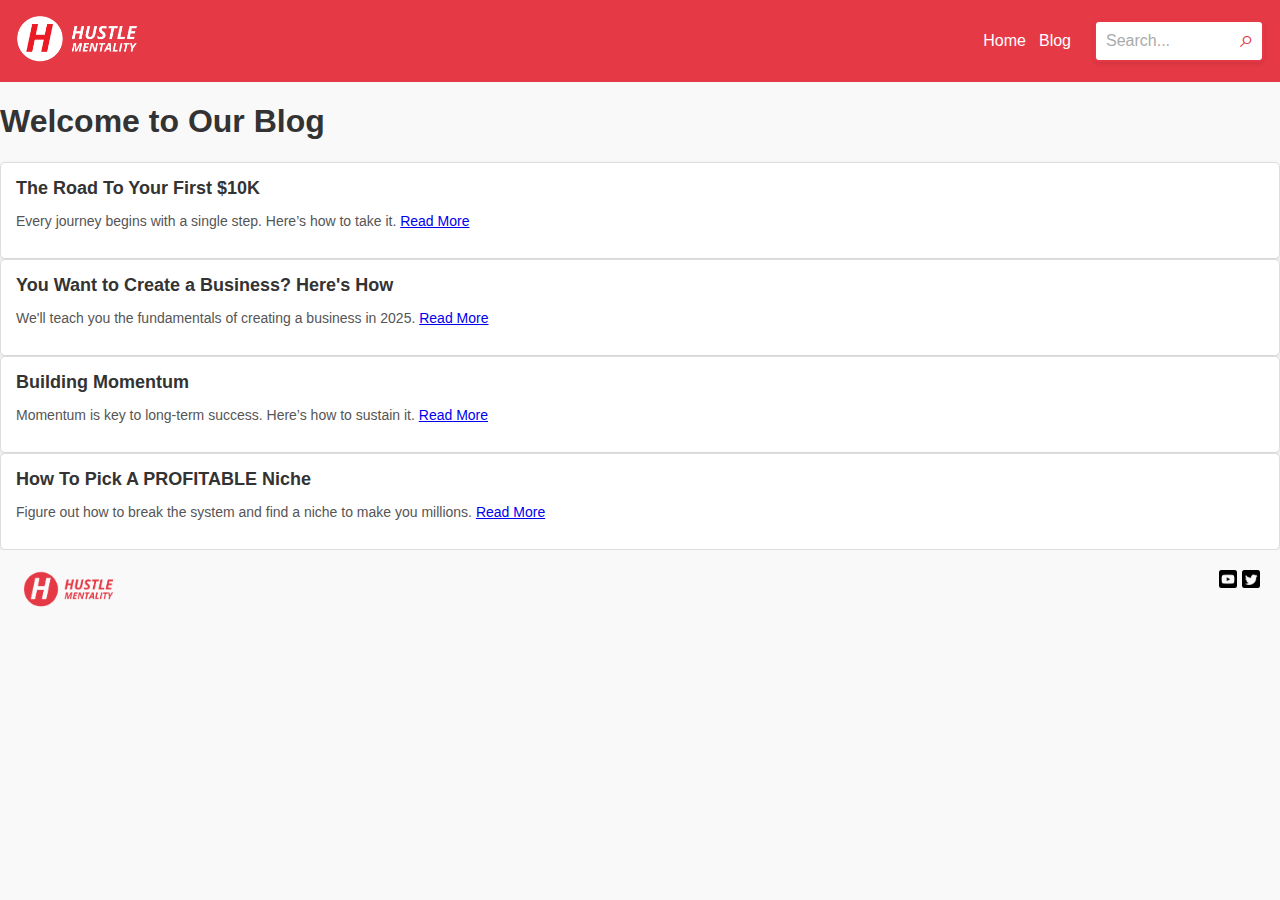
<file: blog.html>
<!DOCTYPE html>
<html lang="en">
<head>
    <meta charset="UTF-8">
    <meta name="viewport" content="width=device-width, initial-scale=1.0">
    <title>Blog - Hustle Mentality</title>
    <link rel="icon" href="favicon.png" type="image/png">
    <link rel="stylesheet" href="style.css">
</head>
<body>
    <header>
        <div class="logo-container">
            <a href="index.html">
                <img src="Hustle-4.png" alt="Logo" width="130" height="50">
            </a>
        </div>
        <nav>
            <a href="index.html">Home</a>
            <a href="blog.html">Blog</a>
            <div class="search-bar">
            <input type="text" class="search-input" placeholder="Search...">
            <span class="search-icon">⌕</span>
            </div>
        </nav>
    </header>

    <main class="blog-section">
        <h1>Welcome to Our Blog</h1>
        <div class="blog-card">
            <h2>The Road To Your First $10K</h2>
            <p>Every journey begins with a single step. Here’s how to take it. <a href="#">Read More</a></p>
        </div>
        <div class="blog-card">
            <h2>You Want to Create a Business? Here's How</h2>
            <p>We'll teach you the fundamentals of creating a business in 2025. <a href="#">Read More</a></p>
        </div>
        <div class="blog-card">
            <h2>Building Momentum</h2>
            <p>Momentum is key to long-term success. Here’s how to sustain it. <a href="#">Read More</a></p>
        </div>
        <div class="blog-card">
            <h2>How To Pick A PROFITABLE Niche</h2>
            <p>Figure out how to break the system and find a niche to make you millions. <a href="#">Read More</a></p>
        </div>
    </main>

    <footer>
        <img src="Hustle-5.png" alt="Logo" width="100" height="40" align="left">
        <a href="https://x.com/HustIeMentality" target="_blank">
            <img src="Twitter.png" alt="Logo" width="18" class="twitter" height="18" align="right">
        </a>
        <a href="https://www.youtube.com/@HustleMentality09" target="_blank">
        <img src="Youtube.png" alt="Logo" width="18" height="18" align="right">
        </a>
    </footer>
</body>
</html>
</file>
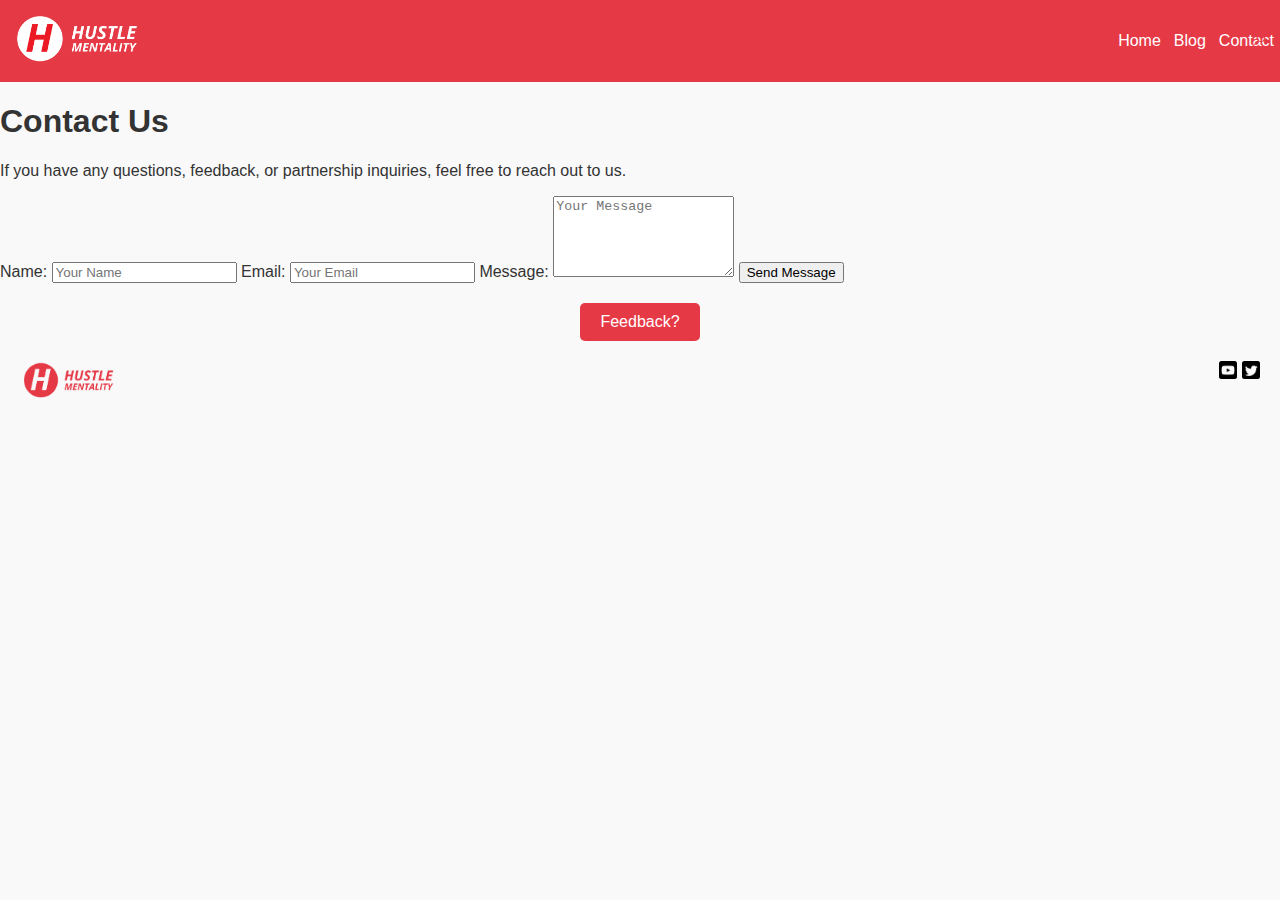
<file: contact.html>
<!DOCTYPE html>
<html lang="en">
<head>
    <meta charset="UTF-8">
    <meta name="viewport" content="width=device-width, initial-scale=1.0">
    <title>Contact - Hustle Mentality</title>
    <link rel="icon" href="favicon.png" type="image/png">
    <link rel="stylesheet" href="style.css">
    <!-- Google Analytics -->
    <script async src="https://www.googletagmanager.com/gtag/js?id=G-4C0GT5HD09"></script>
    <script>
        window.dataLayer = window.dataLayer || [];
        function gtag() { dataLayer.push(arguments); }
        gtag('js', new Date());
        gtag('config', 'G-4C0GT5HD09');
    </script>
</head>
<body>
    <header>
        <div class="logo-container">
            <a href="index.html">
                <img src="Hustle-4.png" alt="Logo" width="130" height="50">
            </a>
        </div>
        <nav>
            <a href="index.html">Home</a>
            <a href="blog.html">Blog</a>
            <a href="contact.html">Contact</a>
            <a href="search.html" class="search-icon">⌕</a>
        </nav>
    </header>
    <div class="contact-section">
        <h1>Contact Us</h1>
        <p>If you have any questions, feedback, or partnership inquiries, feel free to reach out to us.</p>
        <form action="#" method="post">
            <label for="name">Name:</label>
            <input type="text" id="name" name="name" placeholder="Your Name" required>
            
            <label for="email">Email:</label>
            <input type="email" id="email" name="email" placeholder="Your Email" required>
            
            <label for="message">Message:</label>
            <textarea id="message" name="message" placeholder="Your Message" rows="5" required></textarea>
            
            <button type="submit">Send Message</button>
        </form>
    </div>
    <div class="suggestion-button-container">
        <a href="https://insigh.to/b/hustle-mentality" target="_blank">
            <button class="suggestion-button">Feedback?</button>
        </a>
    </div>
    <footer>
        <img src="Hustle-5.png" alt="Logo" width="100" height="40" align="left">
        <a href="https://x.com/HustIeMentality" target="_blank">
            <img src="Twitter.png" alt="Logo" width="18" class="twitter" height="18" align="right">
        </a>
        <a href="https://www.youtube.com/@HustleMentality09" target="_blank">
        <img src="Youtube.png" alt="Logo" width="18" height="18" align="right">
        </a>
    </footer>
</body>
</html>
</file>
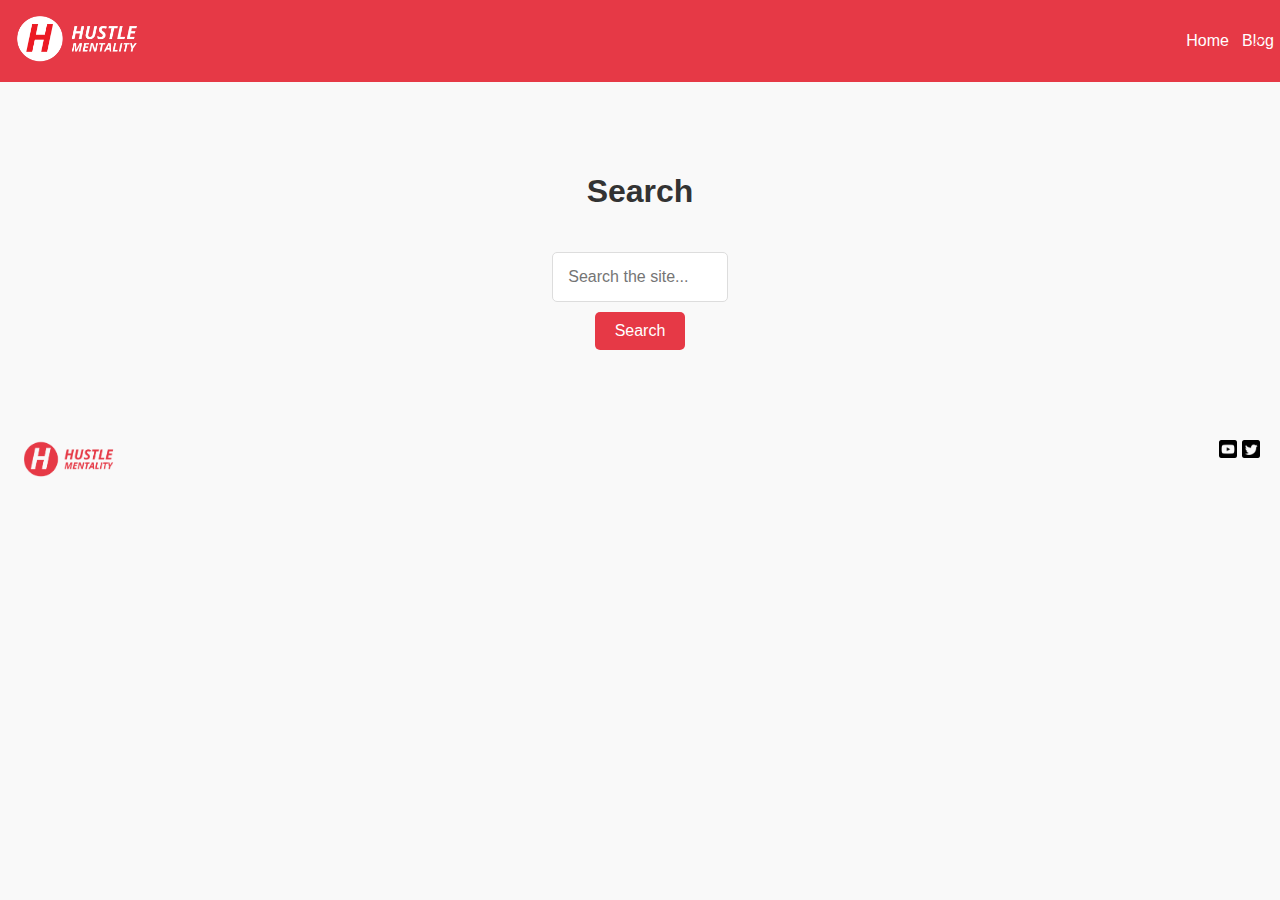
<file: search.html>
<!DOCTYPE html>
<html lang="en">
<head>
    <meta charset="UTF-8">
    <meta name="viewport" content="width=device-width, initial-scale=1.0">
    <title>Search - Hustle Mentality</title>
    <link rel="icon" href="favicon.png" type="image/png">
    <link rel="stylesheet" href="style.css">
    <!-- Google tag (gtag.js) -->
    <script async src="https://www.googletagmanager.com/gtag/js?id=G-4C0GT5HD09"></script>
    <script>
      window.dataLayer = window.dataLayer || [];
      function gtag(){dataLayer.push(arguments);}
      gtag('js', new Date());
      gtag('config', 'G-4C0GT5HD09');
    </script>
</head>
<body>
    <header>
        <div class="logo-container">
            <a href="index.html">
                <img src="Hustle-4.png" alt="Logo" width="130" height="50">
            </a>

        </div>
        <nav>
            <a href="index.html">Home</a>
            <a href="blog.html">Blog</a>
            <a href="search.html" class="search-icon">⌕</a>
        </nav>
    </header>
    <div class="main-section">
    <div class="search-container">
        <h1>Search</h1>
        <form action="#" method="get" class="search-form">
            <input 
                type="text" 
                id="search" 
                name="search" 
                placeholder="Search the site..." 
                required>
            <button type="submit">Search</button>
        </form>
    </div>
</div>
    </div>
    <footer>
        <img src="Hustle-5.png" alt="Logo" width="100" height="40" align="left">
        <a href="https://x.com/HustIeMentality" target="_blank">
            <img src="Twitter.png" alt="Logo" width="18" class="twitter" height="18" align="right">
        </a>
        <a href="https://www.youtube.com/@HustleMentality09" target="_blank">
        <img src="Youtube.png" alt="Logo" width="18" height="18" align="right">
        </a>
    </footer>
</body>
</html>
</file>
<file: style.css>
/* CSS for Hustle Mentality Website */

/* General Styles */
body {
    font-family: Calibri, sans-serif;
    margin: 0;
    padding: 0;
    background-color: #f9f9f9;
    color: #333;
}

header {
    background-color: #E63946;
    color: white;
    padding: 14px;
    display: flex;
    width: calc(100% - 20px);
    align-items: center;
    justify-content: space-between;
    position: sticky;
    top: 0;
    z-index: 1000;
}

.logo-container {
    display: flex;
    flex-direction: column;
    align-items: flex-start;
    max-width: 150px;
}

nav {
    display: flex;
    gap: 13px;
    align-items: center;
}

nav a {
    color: white;
    text-decoration: none;
    font-size: 16px;
}

nav a:hover {
    text-decoration: underline;
}

.search-bar {
    position: relative;
    width: 190px; /* Make the search bar responsive */
    max-width: 190px; /* Max width to prevent overflow */
    margin: 0 auto; /* Center horizontally */
    padding: 0 10px; /* Add padding for space */
    box-sizing: border-box; /* Prevents overflow due to padding */
}

.search-input {
    font-family: Calibri, sans-serif;
    font-size: 16px;
    color: #333;
    width: 100%; /* Fill the width of the container */
    padding: 10px 30px 10px 10px; /* Adjust padding to make space for the icon */
    border: 2px solid #E63946;
    border-radius: 5px;
    outline: none;
    background-color: #fff;
    box-shadow: 0 2px 5px rgba(0, 0, 0, 0.1);
    box-sizing: border-box; /* Ensures padding doesn't cause overflow */
}

.search-input::placeholder {
    color: #aaa;
}

.search-icon {
    position: absolute;
    right: 20px; /* Position the icon to the right */
    top: 45%; /* Vertically center the icon */
    transform: translateY(-50%);
    font-size: 25px;
    color: #E63946;
    cursor: pointer;
    pointer-events: none;
}





/* Main Section */
.main-section {
    display: flex;
    flex-wrap: wrap;
    padding: 20px;
}

.newsletter {
    flex: 1;
    padding: 20px;
}

.newsletter h2 {
    font-size: 24px;
}

.newsletter p {
    font-size: 16px;
    margin-bottom: 20px;
}

.newsletter input[type="email"] {
    padding: 15px;
    font-size: 16px;
    width: 70%;
    margin-right: 10px;
    border: 1px solid #ddd;
    border-radius: 5px;
}

.newsletter button {
    padding: 10px 20px;
    font-size: 16px;
    background-color: #E63946;
    color: white;
    border: none;
    border-radius: 5px;
    cursor: pointer;
}

.newsletter button:hover {
    background-color: #d62828;
}

/* Quote Section */
.quote {
    flex: 1;
    text-align: center;
    padding: 20px;
}

.quote h1 {
    font-size: 36px;
    margin: 0;
}

.quote h1 .highlight {
    font-style: italic;
    font-size: 64px;
    color: #E63946;
    position: relative;
    top: 10px;
}

.quote h1:nth-of-type(3) {
    position: relative;
    top: -18px; /* Moves it up by 18 pixels */
}

.divider {
    border-top: 2px solid #ddd;
    margin: 20px 0;
}

/* Blog Cards */
.blogs {
    display: grid;
    grid-template-columns: repeat(2, 1fr);
    gap: 20px;
    padding: 20px;
    text-align: center;
}

.blog-card {
    background-color: white;
    border: 1px solid #ddd;
    border-radius: 5px;
    box-shadow: 0 2px 5px rgba(0, 0, 0, 0.1);
    padding: 15px;
}

.blog-card h2 {
    font-size: 18px;
    margin: 0 0 10px;
}

.blog-card p {
    font-size: 14px;
    color: #555;
}

.center-button-container {
    display: flex;
    justify-content: center;
    align-items: center;
    width: 100%; /* Ensure it spans the full width */
}

.center-button button {
    padding: 10px 20px;
    font-size: 16px;
    background-color: #E63946;
    color: white;
    border: none;
    border-radius: 5px;
    cursor: pointer;
}

.center-button button:hover {
    background-color: #d62828;
}

.success-story {
    display: flex;
    align-items: center;
    gap: 15px;
    max-width: 500px;
    margin: 30px auto;
    padding: 20px;
    background: #f8f9fa;
    border-radius: 10px;
    box-shadow: 0 4px 8px rgba(0, 0, 0, 0.1);
}

.testimonial-img {
    width: 120px;
    height: 120px;
    border-radius: 50%;
    object-fit: cover;
    box-shadow: inset 0 0 0 3px #E63946; /* Inner border effect */
    display: block;
    padding: 0;
    margin: 0;
}


.testimonial-content {
    flex: 1;
}

.testimonial-text {
    font-size: 16px;
    font-style: italic;
    color: #333;
}

.testimonial-name {
    font-size: 14px;
    font-weight: bold;
    color: #E63946;
}

/* Centered Search Section */
.search-container {
    text-align: center;
    padding: 50px 20px;
    display: flex;
    justify-content: center;
    align-items: center;
    width: 100%;
    flex-direction: column;
    gap: 20px;
}

.search-container h2 {
    font-size: 32px;
    color: #E63946;
    margin-bottom: 20px;
}

.search-container form {
    display: inline-flex;
    flex-direction: column;
    align-items: center;
    gap: 10px;
}

.search-container input[type="text"] {
    padding: 15px;
    font-size: 16px;
    width: 60%;
    max-width: 400px;
    border: 1px solid #ddd;
    border-radius: 5px;
}

.search-container button {
    padding: 10px 20px;
    font-size: 16px;
    background-color: #E63946;
    color: white;
    border: none;
    border-radius: 5px;
    cursor: pointer;
}

.search-container button:hover {
    background-color: #d62828;
}
/* Suggestion Button Container */
.suggestion-button-container {
    text-align: center; /* Center the button */
    margin-top: 20px; /* Add some spacing above the button */
}

/* Suggestion Button */
.suggestion-button {
    background-color: #E63946;
    color: white; /* White text */
    padding: 10px 20px; /* Button padding */
    font-size: 16px; /* Font size */
    border: none; /* Remove border */
    border-radius: 5px; /* Rounded corners */
    cursor: pointer; /* Pointer cursor on hover */
    transition: background-color 0.3s ease; /* Smooth hover transition */
}

.suggestion-button:hover {
    background-color: #d62828; /* Darker green on hover */
}

/* Footer */
footer {
    text-align: center;
    padding: 20px;
    background-color: #f9f9f9;
    color: #333;
    font-size: 14px;
    gap: 5px;
}

.twitter {
  margin-left: 5px;
}
.feedback-link {
    text-align: right; /* Aligns the <a> inside it */
    width: 100%; /* Ensures the container spans the full width */
}
.feedback-link a {
    color: black;
    text-decoration: none;
    font-size: 14px;
    margin-right: 12px;
}
.feedback-link a:hover {
    text-decoration: underline;
}
</file>
